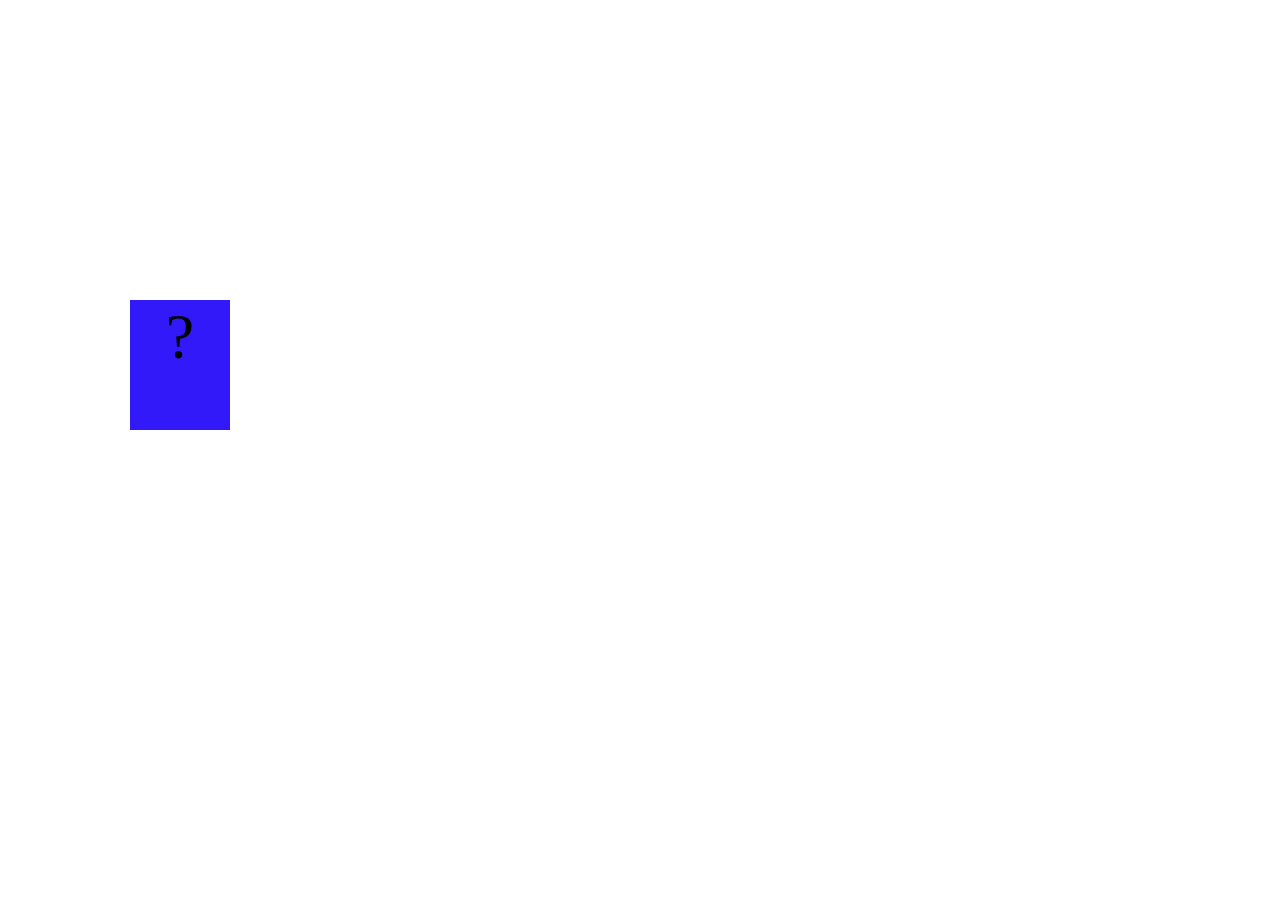
<file: projects/bouncing-box/index.html>
<!DOCTYPE html>
<html>
  <head>
    <meta charset="utf-8" />
    <title>Bouncing Box</title>
    <script src="jquery.min.js"></script>
    <style>
      .box {
        width: 100px;
        height: 130px;
        background-color: rgb(87, 7, 107);
        font-size: 400%;
        text-align: center;
        user-select: none;
        display: block;
        position: absolute;
        top: 300px;
        left: 0px; /* <--- Change me! */
      }
      .board {
        height: 100vh;
      }
    </style>
    <!-- 	<script src="//cdnjs.cloudflare.com/ajax/libs/jquery/2.1.1/jquery.min.js"></script> -->
  </head>
  <body class="board">
    <!-- HTML for the box -->
    <div class="box">?</div>

    <script>
      (function () {
        "use strict";
        /* global jQuery */

        //////////////////////////////////////////////////////////////////
        /////////////////// SETUP DO NOT DELETE //////////////////////////
        //////////////////////////////////////////////////////////////////

        var box = jQuery(".box"); // reference to the HTML .box element
        var board = jQuery(".board"); // reference to the HTML .board element
        var boardWidth = board.width(); // the maximum X-Coordinate of the screen

        // Every 50 milliseconds, call the update Function (see below)
        var Interval = setInterval(update, 50);

        // Every time the box is clicked, call the handleBoxClick Function (see below)
        box.on("click", handleBoxClick);

        // moves the Box to a new position on the screen along the X-Axis
        function moveBoxTo(newPositionX, newPositionY) {
          box.css("left", newPositionX);
          box.css("top", newPositionY);
        }

        // changes the text displayed on the Box
        function changeBoxText(newText) {
          box.text(newText);
        }

        //////////////////////////////////////////////////////////////////
        /////////////////// YOUR CODE BELOW HERE /////////////////////////
        //////////////////////////////////////////////////////////////////

        // TODO 2 - Variable declarations

        var positionX = 0;
        var points = 0;
        var speed = 10;
        var positionY;
        var speedY;
        var boardHeight = jQuery(window).height();
        var randNum = Math.random() * 100;
        var colorStr = "rgb(50, 25, 250)";
        box.css("background-color", colorStr);
        var randomNumberBetween0and10 = Math.random() * 10;

        /*
      This Function will be called 20 times/second. Each time it is called,
      it should move the Box to a new location. If the box drifts off the screen
      turn it around!
      */
        function update() {
          positionX = positionX + speed;
          moveBoxTo(positionX, positionY);
          if (positionX > boardWidth) {
            speed = speed * -1;
          }
          if (positionX < 0) {
            speed = speed * -1;
          }
        }

        /*
      This Function will be called each time the box is clicked. Each time it is called,
      it should increase the points total, increase the speed, and move the box to
      the left side of the screen.
      */
        function handleBoxClick() {
          positionX = 0;
          points = points + 1;
          changeBoxText(points);
          if (speed > 0) {
            speed = speed + 3;
          }
          if (speed < 0) {
            speed = speed - 3;
          }
        }

        function endGame() {
          clearInterval(interval);
        }
      })();
    </script>
  </body>
</html>
</file>
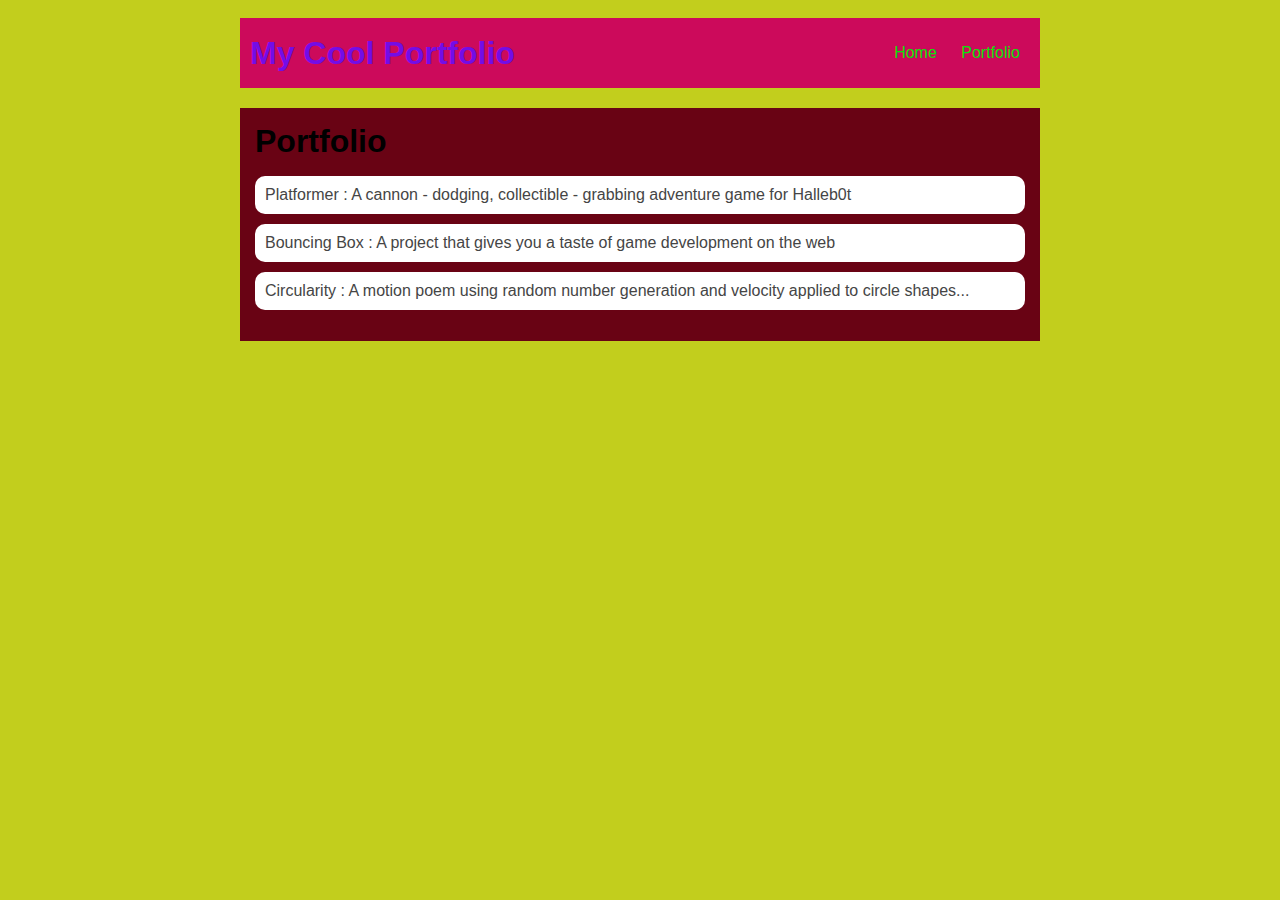
<file: portfolio.html>
<!DOCTYPE html>
<html>
  <head>
    <title>My Cool Portfolio</title>
    <link rel="stylesheet" href="style.css">
  </head>

  <body>
    <div id="all-contents">
      <nav>
        <h1>My Cool Portfolio</h1>
        <ul id="nav-ul">
          <li class="nav-li">
            <a class="nav-a" href="index.html">Home</a>
          </li>
          <li class="nav-li">
            <a class="nav-a" href="portfolio.html">Portfolio</a>
          </li>
        </ul>
      </nav>
      <main>
        <div class="content">
          <h1>Portfolio</h1>
          <ul id="portfolio">
            <li>
              <a href="projects/platformer/"
                >Platformer : A cannon - dodging, collectible - grabbing
                adventure game for Halleb0t</a
              >
            </li>
            <li>
              <a href="projects/bouncing-box/"
                >Bouncing Box : A project that gives you a taste of game
                development on the web
              </a>
            </li>
            <li>
              <a href="projects/circularity/"
                >Circularity : A motion poem using random number generation and
                velocity applied to circle shapes...</a
              >
            </li>
          </ul>
        </div>
      </main>
    </div>
  </body>
</html>
</file>
<file: style.css>
body {
    background: rgb(194, 206, 29);
    color: rgb(187, 10, 10);
    padding: 10px;
    font-family: arial;
}
#all-contents {
  max-width: 800px;
    margin: auto;
}

/* navigation menu */
nav {
    background: rgb(204, 10, 91);
   margin: 0 auto;
   margin-bottom: 20px;
    display: flex;
    padding: 10px;
}
h1 {
    display: flex;
    align-items: center;
    color: rgb(115, 13, 231);
    flex: 1;
    margin: 0;
}
#nav-ul {
    list-style-image: none;
}
.nav-li {
    display: inline-block;
    padding: 0 10px;
}
a {
    text-decoration: none;
    color: #0ae40a;
}

/* main container area beneath menu */
main {
    background: rgb(105, 3, 20);
    display: flex;
}
.sidebar {
    margin-right: 25px;
    padding: 10px;
}
.sidebar-img {
    width: 200px;
}
.content {
    flex: 1;
    padding: 15px;
}

/* portfolio styles */
#interests {
    border: 4px rgb(9, 170, 89) ridge;
    padding: 8px;
}
h2, h3 {
    margin: 0px;
}
/* portfolio styles */
.content h1 {
    color: black;
}

#portfolio {
    list-style-type: none;
    padding-left: 0;
}

#portfolio li {
    background: #fff;
    padding: 10px;
    border-radius: 10px;
    margin-bottom: 10px;
}

#portfolio li:hover {
    background: #eee;
}

#portfolio a {
    text-decoration: none;
    color: #454545;
}
</file>
